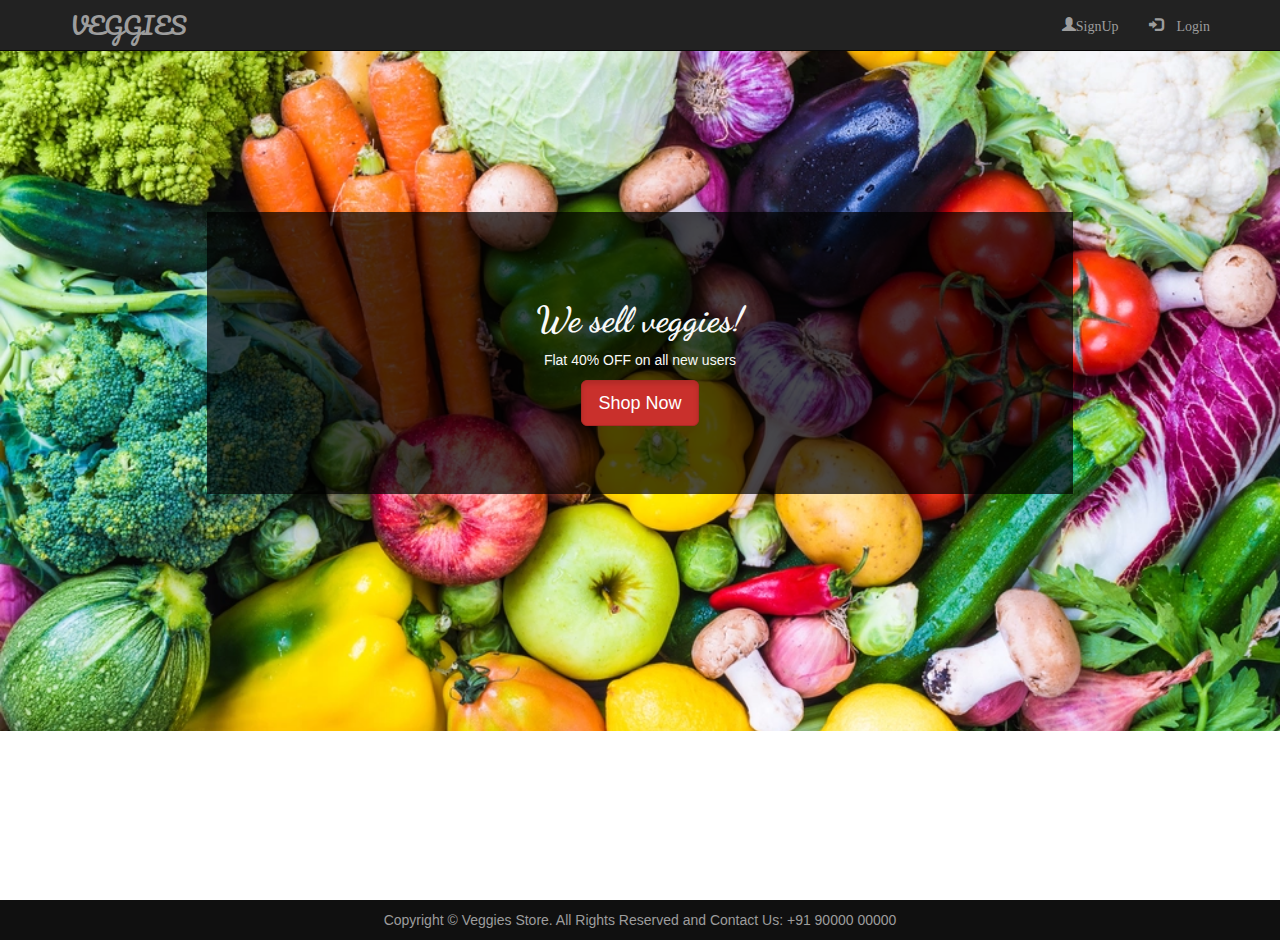
<file: index.html>
<!DOCTYPE html>
<html>

<head>
    <link rel="stylesheet" href="https://maxcdn.bootstrapcdn.com/bootstrap/3.3.7/css/bootstrap.min.css">
    <script src="https://ajax.googleapis.com/ajax/libs/jquery/1.12.4/jquery.min.js"></script>
    <script src="https://maxcdn.bootstrapcdn.com/bootstrap/3.3.7/js/bootstrap.min.js"></script>
    <title></title>
    <link href="https://fonts.googleapis.com/css2?family=Dancing+Script:wght@600&family=Pacifico&family=Ranchers&display=swap" rel="stylesheet">
    <link href="style.css" rel="stylesheet">

</head>

<body>
    <header>
        <nav class="navbar  navbar-inverse navbar-fixed-top">
            <div class="container">
                <div class="navbar-header">
                    <button type="button" class="navbar-toggle" data-toggle="collapse" data-target="#mynavbar">
                        <span class="icon-bar"></span>
                        <span class="icon-bar"></span>
                        <span class="icon-bar"></span>
                    </button>
                    <a href="index.html" class="navbar-brand">VEGGIES</a>
                </div>
                <div class="collapse navbar-collapse" id="mynavbar">
                    <ul class="nav navbar-nav navbar-right">
                        <li><a href="sign.html"><span class="glyphicon glyphicon-user">SignUp</span></a></li>
                        <li><a href="login.html"><span class="glyphicon glyphicon-log-in"> Login</span></a></li>
                    </ul>
                </div>
            </div>
        </nav>
    </header>
    <main>
        <section class="banner-image">
            <div class="container">
                <div class="banner-content">
                    <h1>We sell veggies!</h1>
                    <p>Flat 40% OFF on all new users</p>
                    <a href="products.html" class="btn btn-danger btn-lg active">Shop Now</a>
                </div>
            </div>
        </section>
    </main>
    <footer>
        <div class="container">
            <center>
                Copyright © Veggies Store. All Rights Reserved and Contact Us: +91 90000 00000
            </center>
        </div>
    </footer>
</body>

</html>
</file>
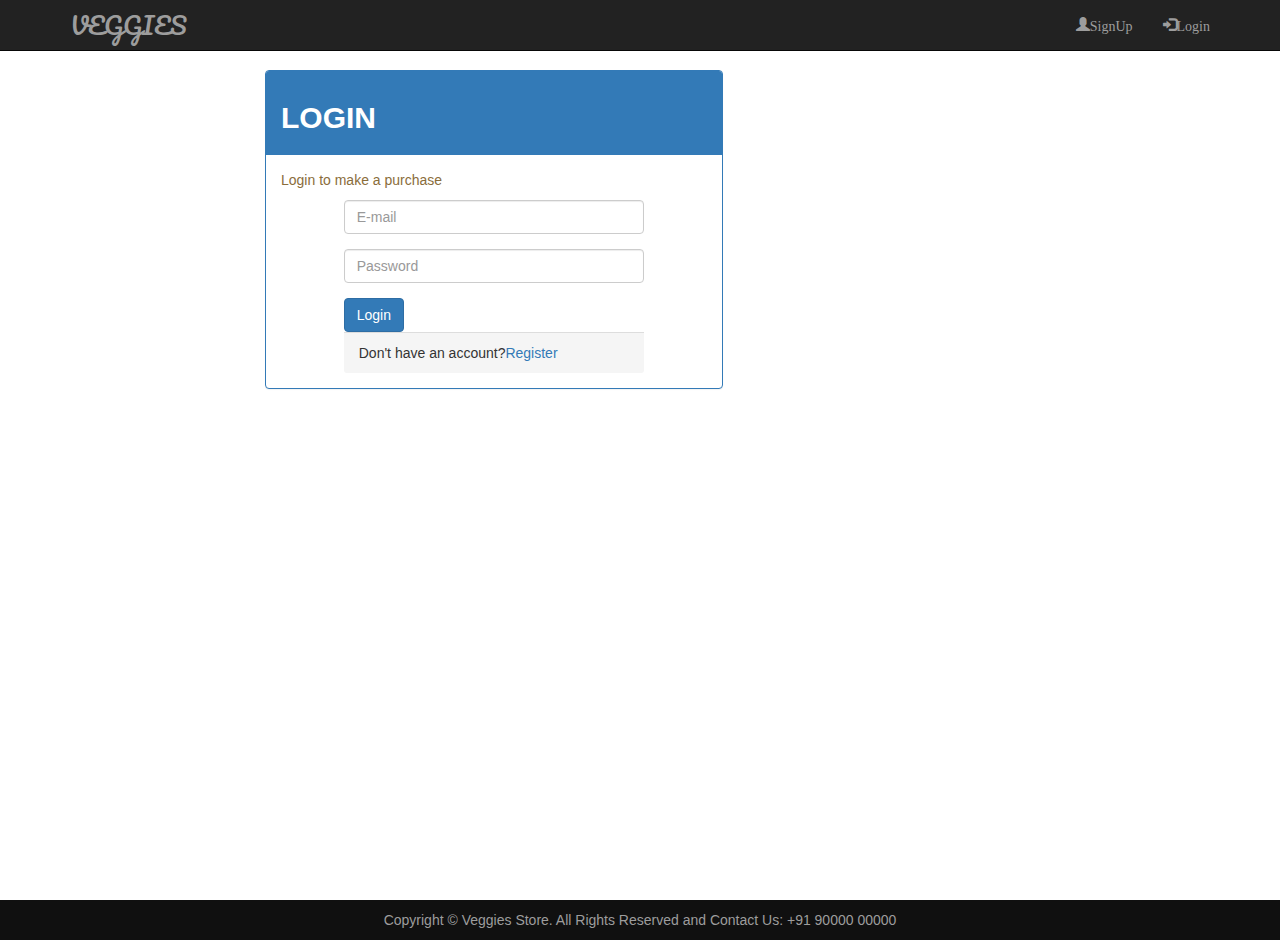
<file: login.html>
<!DOCTYPE html>

<html>

<head>
    <link rel="stylesheet" href="https://maxcdn.bootstrapcdn.com/bootstrap/3.3.7/css/bootstrap.min.css">
    <script src="https://ajax.googleapis.com/ajax/libs/jquery/1.12.4/jquery.min.js"></script>
    <script src="https://maxcdn.bootstrapcdn.com/bootstrap/3.3.7/js/bootstrap.min.js"></script>
    <link href="https://fonts.googleapis.com/css2?family=Dancing+Script:wght@600&family=Pacifico&family=Ranchers&display=swap" rel="stylesheet">
    <title>Login</title>

    <link href="style.css" rel="stylesheet">
</head>

<body>
    <header>
        <nav class="navbar navbar-inverse navbar-fixed-top">
            <div class="container">
                <div class="navbar-header">
                    <button type="button" class="navbar-toggle" data-toggle="collapse" data-target="#mynavbar">
                        <span class="icon-bar"></span>
                        <span class="icon-bar"></span>
                        <span class="icon-bar"></span>
                    </button>
                    <a href="index.html" class="navbar-brand">VEGGIES</a>
                </div>
                <div class="collapse navbar-collapse" id="mynavbar">
                    <ul class="nav navbar-nav navbar-right">
                        <li><a href="sign.html" class=""><span class="glyphicon glyphicon-user">SignUp</span></a></li>
                        <li><a href="login.html"><span class="glyphicon glyphicon-log-in">Login</span></a></li>
                    </ul>
                </div>
            </div>
        </nav>
    </header>
    <main>
        <div class="container">
            <div class="row row_style">

                <div class="col-xs-5 col-lg-offset-2">
                    <div class="panel panel-primary">
                        <div class="panel-heading">
                            <h2>LOGIN</h2>
                        </div>
                        <div class="panel-body">
                            <p class="text-warning">Login to make a purchase</p>
                            <form>
                                <div class="form-group">
                                    <input type="text" placeholder="E-mail" class="form-control" name="E-mail">
                                </div>
                                <div class="form-group">
                                    <input type="text" placeholder="Password" class="form-control" name="Password">
                                </div>
                                <button class="btn btn-primary">Login</button>
                                <div class="panel-footer">
                                    Don't have an account?<a href="sign.html" color:blue;>Register</a>
                                </div>
                            </form>
                        </div>
                    </div>
                </div>

            </div>
        </div>
    </main>
    <footer>
        <div class="container">
            <center>
                Copyright © Veggies Store. All Rights Reserved and Contact Us: +91 90000 00000
            </center>
        </div>
    </footer>
</body>

</html>
</file>
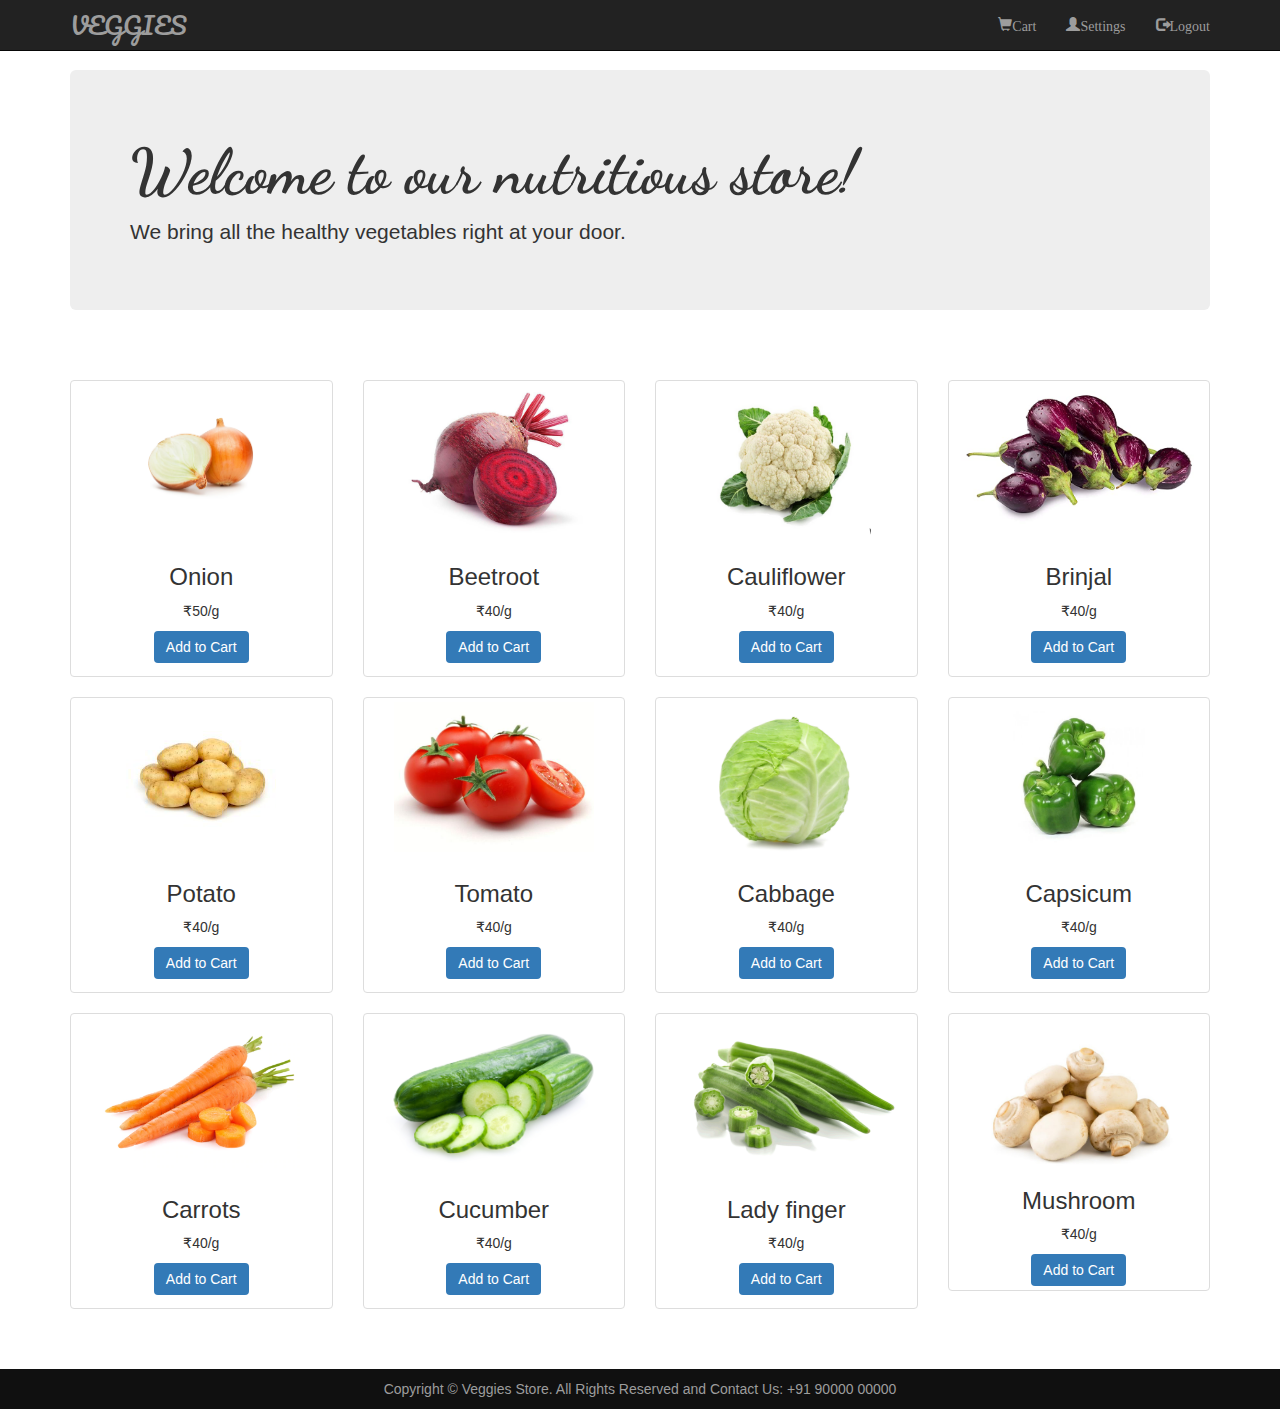
<file: products.html>
<!DOCTYPE html>
<html>
<head>
    <link rel="stylesheet" href="https://maxcdn.bootstrapcdn.com/bootstrap/3.3.7/css/bootstrap.min.css">
    <script src="https://ajax.googleapis.com/ajax/libs/jquery/1.12.4/jquery.min.js"></script>
    <script src="https://maxcdn.bootstrapcdn.com/bootstrap/3.3.7/js/bootstrap.min.js"></script>
    <link href="https://fonts.googleapis.com/css2?family=Dancing+Script:wght@600&family=Pacifico&family=Ranchers&display=swap" rel="stylesheet">
    <title>Products</title>

    <link href="style.css" rel="stylesheet">
</head>

<body>
    <header>
        <nav class="navbar navbar-inverse navbar-fixed-top">
            <div class="container">
                <div class="navbar-header">
                    <button type="button" class="navbar-toggle" data-toggle="collapse" data-target="#mynavbar">
                        <span class="icon-bar"></span>
                        <span class="icon-bar"></span>
                        <span class="icon-bar"></span>
                    </button>
                    <a href="index.html" class="navbar-brand">VEGGIES</a>
                </div>
                <div class="collapse navbar-collapse" id="mynavbar">
                    <ul class="nav navbar-nav navbar-right">

                        <li><a href="cart.html"><span class="glyphicon glyphicon-shopping-cart">Cart</span></a></li>
                        <li><a href="settings.html"><span class="glyphicon glyphicon-user">Settings</span></a></li>
                        <li><a href="logout.html"><span class="glyphicon glyphicon-log-out">Logout</span></a></li>
                    </ul>
                </div>
            </div>
        </nav>
    </header>
    <main>
        <div class="container">
            <div class="jumbotron jumbotron_style">
                <h1>Welcome to our nutritious store!</h1>
                <p> We bring all the healthy vegetables right at your door. </p>
            </div>
            <div class="padding-20"></div>
            <div class="row text-center">
                <div class="col-md-3 col-sm-6">
                    <div class="thumbnail">
                        <img src="img/onion.webp" alt="onion">
                        <div class="caption">
                            <h3>Onion</h3>
                            <p>₹50/g</p>
                            <button id="item1" onclick = "myfunction('Onion', '40')">Add to Cart</button>
                        </div>
                    </div>
                </div>
                <div class="col-md-3 col-sm-6 ">
                    <div class="thumbnail">
                        <img src="img/beetroot.jpg" alt="beetroot">
                        <div class="caption">
                            <h3>Beetroot</h3>
                            <p>₹40/g</p>
                            <button id="item2" onclick = "myfunction('Beetroot', '40')">Add to Cart</button>
                        </div>
                    </div>
                </div>

                <div class="col-md-3 col-sm-6 ">
                    <div class="thumbnail">
                        <img src="img/cauliflower.png" alt="cauli">
                        <div class="caption">
                            <h3>Cauliflower</h3>
                            <p>₹40/g</p>
                            <button id="item3" onclick = "myfunction('Cauliflower', '40')">Add to Cart</button>
                        </div>
                    </div>
                </div>
                <div class="col-md-3 col-sm-6 ">
                    <div class="thumbnail">
                        <img src="img/brinjal.jpg" alt="brinjal">
                        <div class="caption">
                            <h3>Brinjal</h3>
                            <p>₹40/g</p>
                            <button id="item4" onclick = "myfunction('Brinjal', '40')">Add to Cart</button>
                        </div>
                    </div>
                </div>
            </div>
            <div class="row text-center">
                <div class="col-md-3 col-sm-6">
                    <div class="thumbnail">
                        <img src="img/potato.jpg" alt="potato">
                        <div class="caption">
                            <h3>Potato</h3>
                            <p>₹40/g</p>
                            <button id="item5" onclick = "myfunction('Potato', '40')">Add to Cart</button>
                        </div>
                    </div>
                </div>
                <div class="col-md-3 col-sm-6 ">
                    <div class="thumbnail">
                        <img src="img/tomato.jpeg">
                        <div class="caption">
                            <h3>Tomato</h3>
                            <p>₹40/g</p>
                            <button id="item6" onclick = "myfunction('Tomato', '40')">Add to Cart</button>
                        </div>
                    </div>
                </div>

                <div class="col-md-3 col-sm-6 ">
                    <div class="thumbnail">
                        <img src="img/cabbage.jpg" alt="cabbage">
                        <div class="caption">
                            <h3>Cabbage</h3>
                            <p>₹40/g</p>
                            <button id="item7" onclick = "myfunction('Cabbage', '40')">Add to Cart</button>
                        </div>
                    </div>
                </div>
                <div class="col-md-3 col-sm-6 ">
                    <div class="thumbnail">
                        <img src="img/capsicum.webp " alt="capsicum">
                        <div class="caption">
                            <h3>Capsicum</h3>
                            <p>₹40/g</p>
                            <button id="item8" onclick = "myfunction('Capsicum', '40')">Add to Cart</button>
                        </div>
                    </div>
                </div>
            </div>
            <div class="row text-center">
                <div class="col-md-3 col-sm-6">
                    <div class="thumbnail">
                        <img src="img/carrots.webp" alt="carrots">
                        <div class="caption">
                            <h3>Carrots</h3>
                            <p>₹40/g</p>
                            <button id="item9" onclick = "myfunction('Carrot', '40')">Add to Cart</button>
                        </div>
                    </div>
                </div>

                <div class="col-md-3 col-sm-6 ">
                    <div class="thumbnail">
                        <img src="img/cucumber.jpg" alt="cucumber">
                        <div class="caption">
                            <h3>Cucumber</h3>
                            <p>₹40/g</p>
                            <button id="item10" onclick = "myfunction('Cucumber', '40')">Add to Cart</button>
                        </div>
                    </div>
                </div>

                <div class="col-md-3 col-sm-6 ">
                    <div class="thumbnail">
                        <img src="img/Ladyfinger.png" alt="Ladyfinger">
                        <div class="caption">
                            <h3>Lady finger</h3>
                            <p>₹40/g</p>
                            <button id="item11" onclick = "myfunction('Lady Finger', '40')">Add to Cart</button>
                        </div>
                    </div>
                </div>
                <div class="col-md-3 col-sm-6 ">
                    <div class="thumbnail">
                        <img src="img/mushroom.jpg">
                        <div class="mushroom">
                            <h3>Mushroom</h3>
                            <p>₹40/g</p>
                            <button id="item12" onclick = "myfunction('Mushroom', '40')">Add to Cart</button>
                        </div>
                    </div>
                </div>

            </div>
            <div class="padding-20"></div>
        </div>
    </main>
    <footer>
        <div class="container">
            <center>
                Copyright © Veggies Store. All Rights Reserved and Contact Us: +91 90000 00000
            </center>
        </div>
    </footer>
    <script>
        function myfunction(name, prc){
            var a = name;
            var b = prc;
            url = 'cart.html?name=' + encodeURIComponent(a) + '&price=' + encodeURIComponent(b);
            document.location.href = url;
        }
    </script>
    <!-- <script src = "cart.js"></script> -->
</body>
</html>
</file>
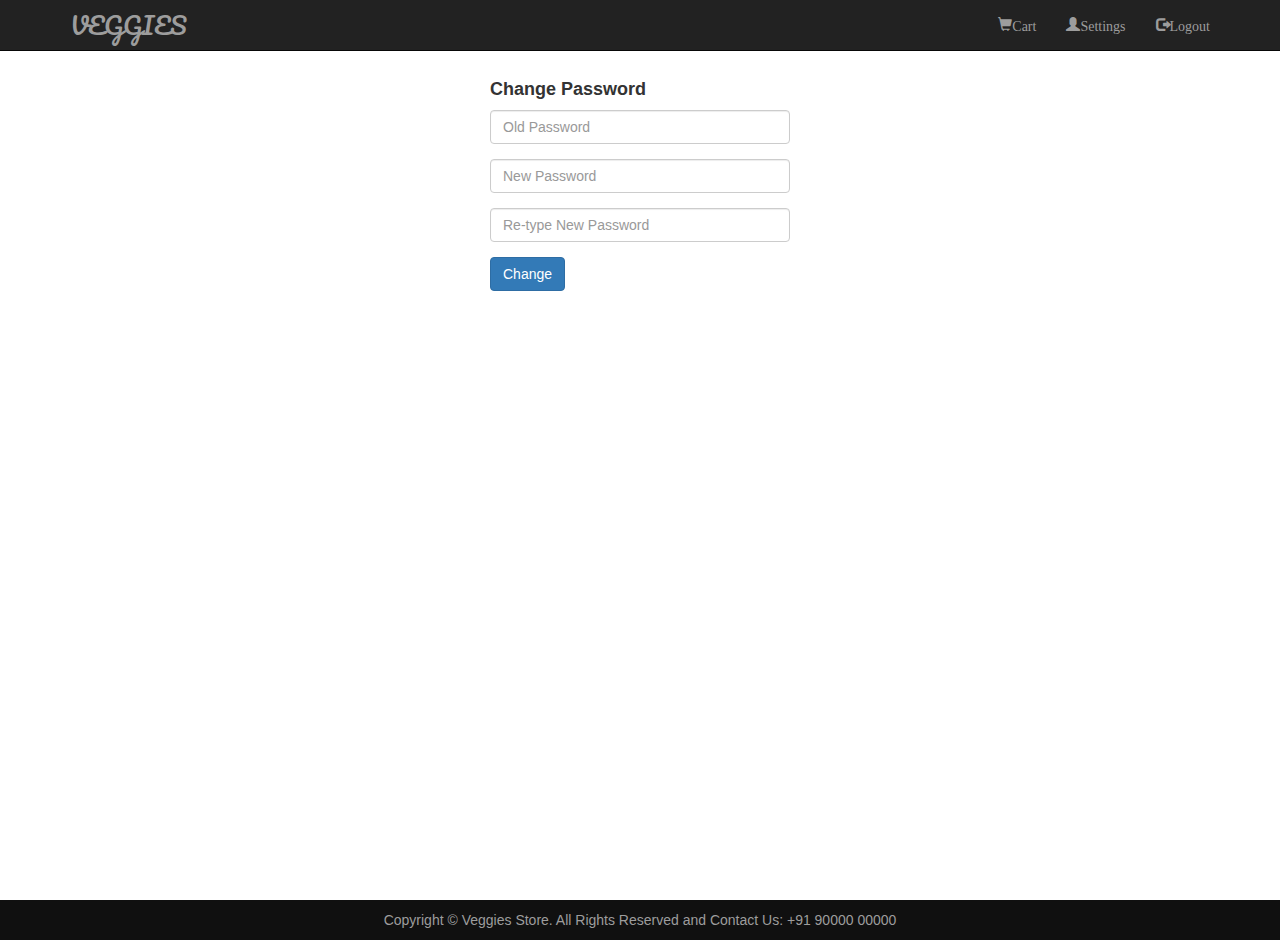
<file: Settings.html>
<!DOCTYPE html>
<html>

<head>
    <link rel="stylesheet" href="https://maxcdn.bootstrapcdn.com/bootstrap/3.3.7/css/bootstrap.min.css">
    <script src="https://ajax.googleapis.com/ajax/libs/jquery/1.12.4/jquery.min.js"></script>
    <script src="https://maxcdn.bootstrapcdn.com/bootstrap/3.3.7/js/bootstrap.min.js"></script>
    <title>Settings</title>
    <meta charset="UTF-8">
    <meta name="viewport" content="width=device-width, initial-scale=1.0">
    <link href="https://fonts.googleapis.com/css2?family=Dancing+Script:wght@600&family=Pacifico&family=Ranchers&display=swap" rel="stylesheet">
    <link href="style.css" rel="stylesheet">
</head>

<body>
    <header>
        <nav class="navbar navbar-inverse navbar-fixed-top">
            <div class="container">
                <div class="navbar-header">
                    <button type="button" class="navbar-toggle" data-toggle="collapse" data-target="#mynavbar">
                        <span class="icon-bar"></span>
                        <span class="icon-bar"></span>
                        <span class="icon-bar"></span>
                    </button>
                    <a href="index.html" class="navbar-brand">VEGGIES</a>
                </div>
                <div class="collapse navbar-collapse" id="mynavbar">
                    <ul class="nav navbar-nav navbar-right">

                        <li><a href="cart.html"><span class="glyphicon glyphicon-shopping-cart">Cart</span></a></li>
                        <li><a href="settings.html"><span class="glyphicon glyphicon-user">Settings</span></a></li>
                        <li><a href="logout.html"><span class="glyphicon glyphicon-log-out">Logout</span></a></li>
                    </ul>
                </div>
            </div>
        </nav>
    </header>
    <main>
        <div class="container">
            <div class="row row_style">
                <div class="col-md-4 col-md-offset-4">
                    <form>
                        <p>
                            <h4>Change Password</h4>
                        </p>
                        <div class="form-group">
                            <input type="password" class="form-control" placeholder="Old Password">
                        </div>
                        <div class="form-group">
                            <input type="password" class="form-control" placeholder="New Password">
                        </div>
                        <div class="form-group">
                            <input type="password" class="form-control" placeholder="Re-type New Password">
                        </div>
                        <button class="btn btn-primary">Change</button>
                    </form>
                </div>
            </div>
        </div>
    </main>
    <footer>
        <div class="container">
            <center>
                Copyright © Veggies Store. All Rights Reserved and Contact Us: +91 90000 00000
            </center>
        </div>
    </footer>
</body>

</html>
</file>
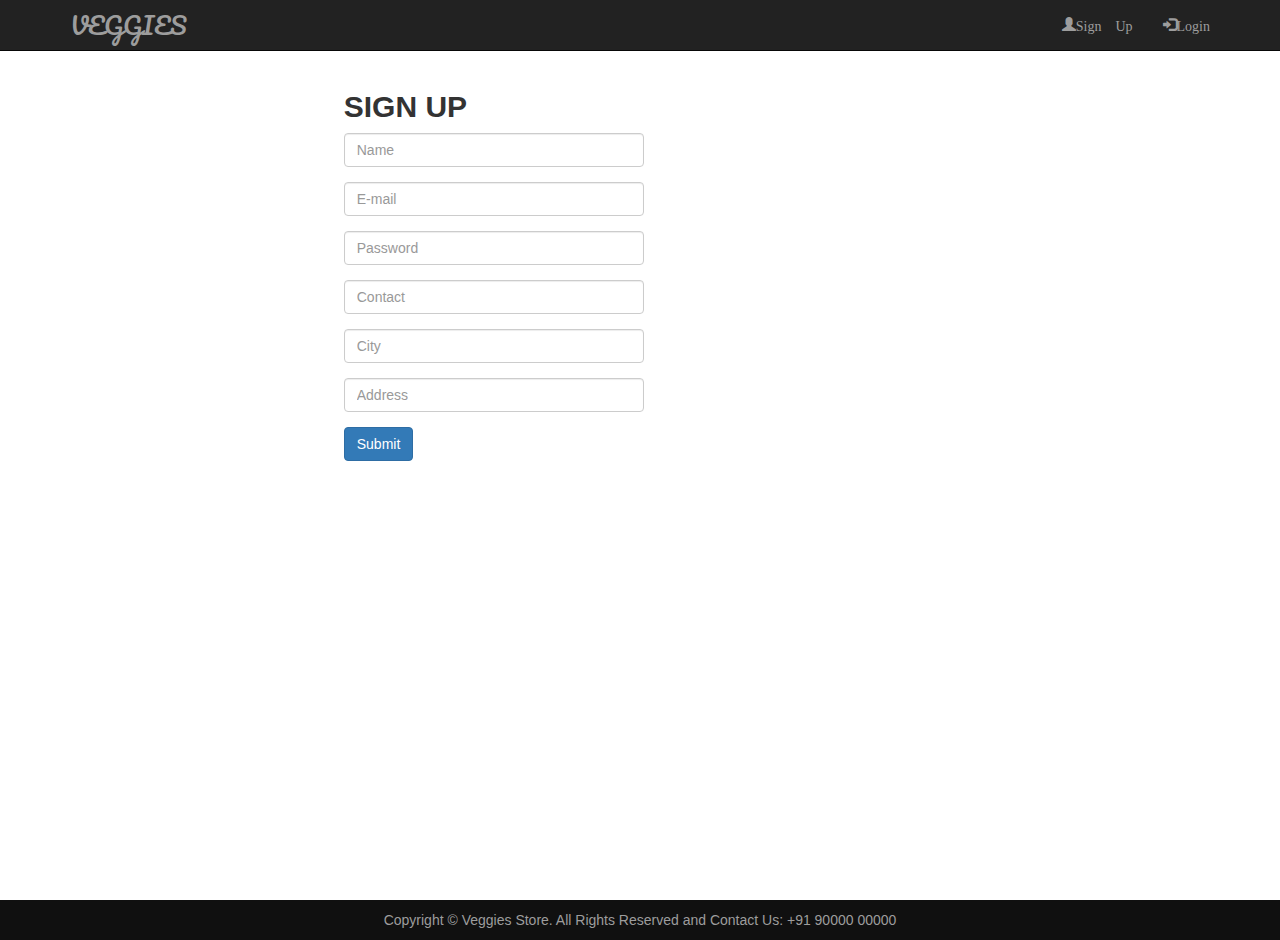
<file: sign.html>
<!DOCTYPE html>
<html>

<head>
    <link rel="stylesheet" href="https://maxcdn.bootstrapcdn.com/bootstrap/3.3.7/css/bootstrap.min.css">
    <script src="https://ajax.googleapis.com/ajax/libs/jquery/1.12.4/jquery.min.js"></script>
    <script src="https://maxcdn.bootstrapcdn.com/bootstrap/3.3.7/js/bootstrap.min.js"></script>
    <title>Sign Up</title>
    <link href="https://fonts.googleapis.com/css2?family=Dancing+Script:wght@600&family=Pacifico&family=Ranchers&display=swap" rel="stylesheet">
    <link href="style.css" rel="stylesheet">
</head>

<body>
    <header>
        <nav class="navbar navbar-inverse navbar-fixed-top">
            <div class="container">
                <div class="navbar-header">
                    <button type="button" class="navbar-toggle" data-toggle="collapse" data-target="#mynavbar">
                        <span class="icon-bar"></span>
                        <span class="icon-bar"></span>
                        <span class="icon-bar"></span>
                    </button>
                    <a href="index.html" class="navbar-brand">VEGGIES</a>
                </div>
                <div class="collapse navbar-collapse" id="mynavbar">
                    <ul class="nav navbar-nav navbar-right">
                        <li><a href="sign.php" class=""><span class="glyphicon glyphicon-user">Sign Up</span></a></li>
                        <li><a href="login.php"><span class="glyphicon glyphicon-log-in">Login</span></a></li>
                    </ul>
                </div>
            </div>
        </nav>
    </header>
    <main>
        <div class="container">
            <div class="row row_style">
                <div class="col-xs-5 col-lg-offset-2">
                    <form>
                        <h2>SIGN UP</h2>
                        <div class="form-group">
                            <input type="text" class="form-control" placeholder="Name" name="Name">
                        </div>
                        <div class="form-group">
                            <input type="e-mail" class="form-control" placeholder="E-mail" name="E-mail">
                        </div>
                        <div class="form-group">
                            <input type="password" class="form-control" placeholder="Password" name="Password">
                        </div>
                        <div class="form-group">
                            <input type="contact" class="form-control" placeholder="Contact" name="Contact">
                        </div>
                        <div class="form-group">
                            <input type="text" class="form-control" placeholder="City" name="City">
                        </div>
                        <div class="form-group">
                            <input type="text" class="form-control" placeholder="Address" name="Address">
                        </div>
                        <button class="btn btn-primary">Submit</button>
                    </form>
                </div>
            </div>
        </div>
    </main>
    <footer>
        <div class="container">
            <center>
                Copyright © Veggies Store. All Rights Reserved and Contact Us: +91 90000 00000
            </center>
        </div>
    </footer>


</body>

</html>
</file>
<file: style.css>
.banner-image{ padding-top: 75px;    
              padding-bottom: 100px; 
              text-align: center;     
              color: #f8f8f8; 
              background-color: #101010;
              background: url(veg.webp) no-repeat center ; 
              background-size: cover;
}
.navbar-brand{
    font-family: 'Pacifico', cursive;
    font-size: x-large;
}
form {
    width: 300px;
    margin: 0 auto;
}

.banner-content{
    position: relative; 
    padding-top: 6%; 
    padding-bottom: 6%; 
    margin: 12%; 
    background-color: rgba(0, 0, 0, 0.7); 
    max-width: 1000px;
    overflow: hidden;
}
h1{
    font-weight: 1000;
    font-family: 'Dancing Script', cursive;
}
.thumbnail img{
    max-height: 150px; 
}
main {
    min-height: 100vh;
}
footer{
    padding: 10px 0; 
    background-color: #101010; 
    color:#9d9d9d; 
    bottom: 0; 
    width: 100%; 
}
.row_style{
    margin-top: 70px;
}
 h2{font-weight: bolder; 
 }
 .jumbotron_style{
     margin-top: 70px;
 }
 .table_style{
     margin-top: 70px;
 }
  h4{
      font-weight: bolder;
  }
 .container_style{
     margin-top: 80px;
 }

 #item1, #item2,#item3,#item4,#item5,#item5,#item6,#item7,#item8,#item9,#item10,#item11,#item12 {
    margin: 0;
    background-color: #337ab7;
    color: #ffffff;
    border: 0;
    border-radius: 4px;
    outline: none;
    padding: 6px 12px;
    margin-bottom: 0;
    font-size: 14px;
    font-weight: 400;
 }
 .padding-20 {
     padding: 20px;
 }
</file>
